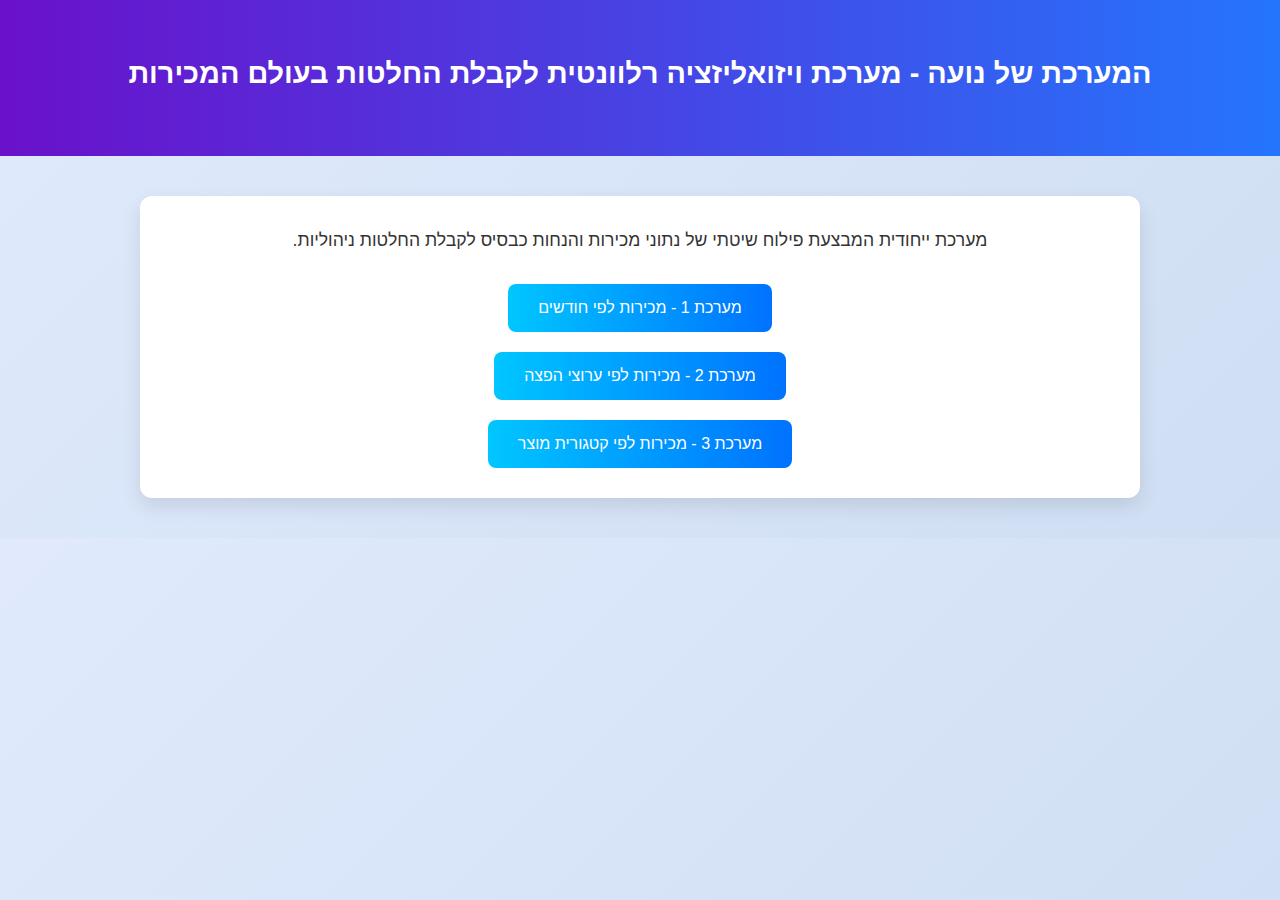
<file: index.html>
<!DOCTYPE html>
<html lang="he">
<head>
    <meta charset="UTF-8">
    <title>המערכת של נועה</title>
    <link rel="stylesheet" href="style.css">
    <script src="script.js" defer></script>
</head>
<body>
    <header>
        <h1>המערכת של נועה - מערכת ויזואליזציה רלוונטית לקבלת החלטות בעולם המכירות</h1>
    </header>
    <div class="container">
        <p>
            מערכת ייחודית המבצעת פילוח שיטתי של נתוני מכירות והנחות כבסיס לקבלת החלטות ניהוליות.
        </p>
        <div class="button-group">
            <a href="dash1.html"><button>מערכת 1 - מכירות לפי חודשים</button></a>
            <a href="dash2.html"><button>מערכת 2 - מכירות לפי ערוצי הפצה</button></a>
            <a href="dash3.html"><button>מערכת 3 - מכירות לפי קטגורית מוצר</button></a>
        </div>
    </div>
</body>
</html>
</file>
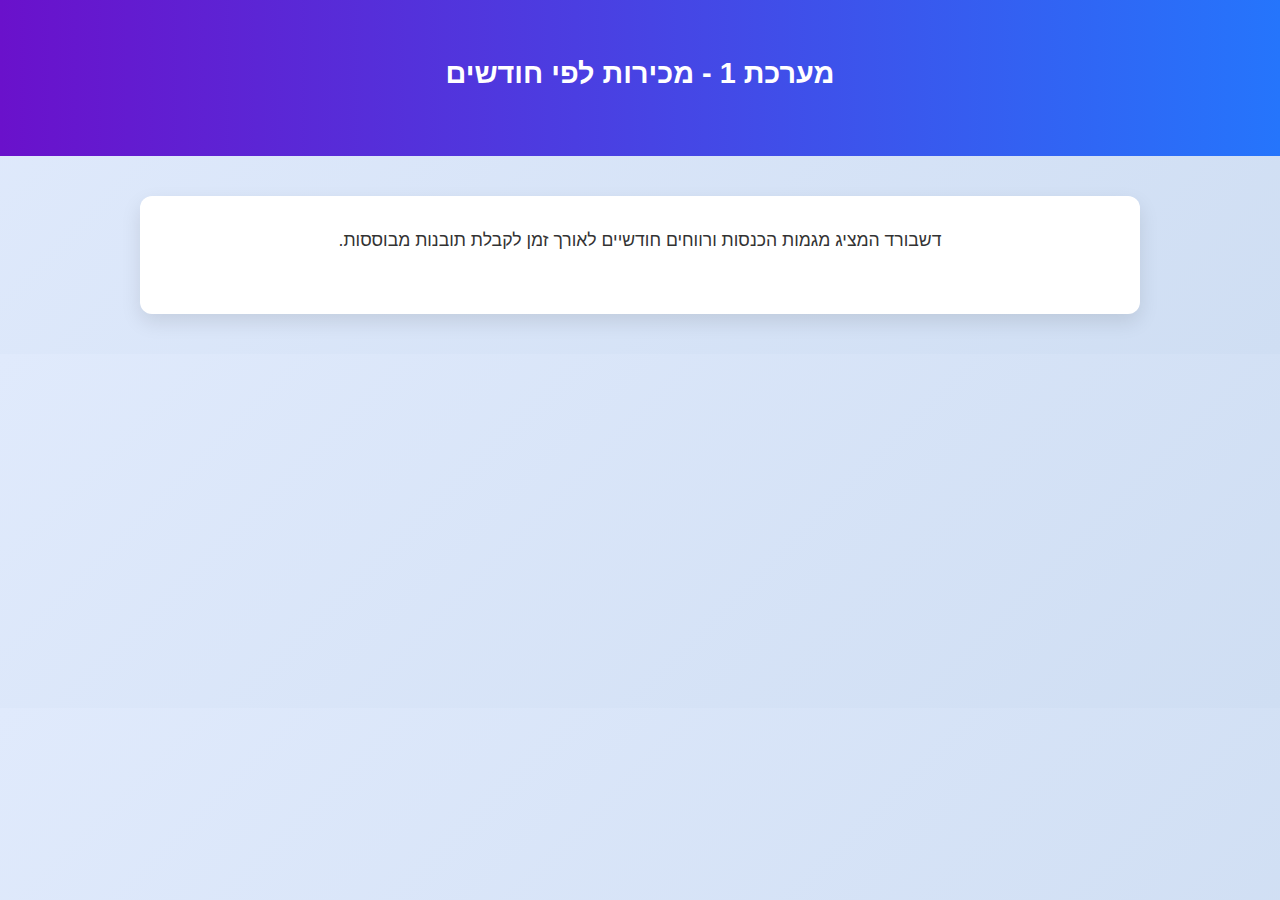
<file: dash1.html>
<!DOCTYPE html>
<html lang="he">
<head>
    <meta charset="UTF-8">
    <title>מערכת 1 - מכירות לפי חודשים</title>
    <link rel="stylesheet" href="style.css">
</head>
<body>
    <header>
        <h1>מערכת 1 - מכירות לפי חודשים</h1>
    </header>
    <div class="container">
        <p>דשבורד המציג מגמות הכנסות ורווחים חודשיים לאורך זמן לקבלת תובנות מבוססות.</p>
        <section class="section" id="tableau">
            <script type="module" src="https://public.tableau.com/javascripts/api/tableau.embedding.3.latest.min.js"></script>
            <tableau-viz 
                id="tableauViz"
                src="https://public.tableau.com/views/Dash1_17467788099320/ReveneuandProfitbymonth"
                toolbar="bottom"
                hide-tabs
                width="100%"
                height="800">
            </tableau-viz>
        </section>
    </div>
</body>
</html>
</file>
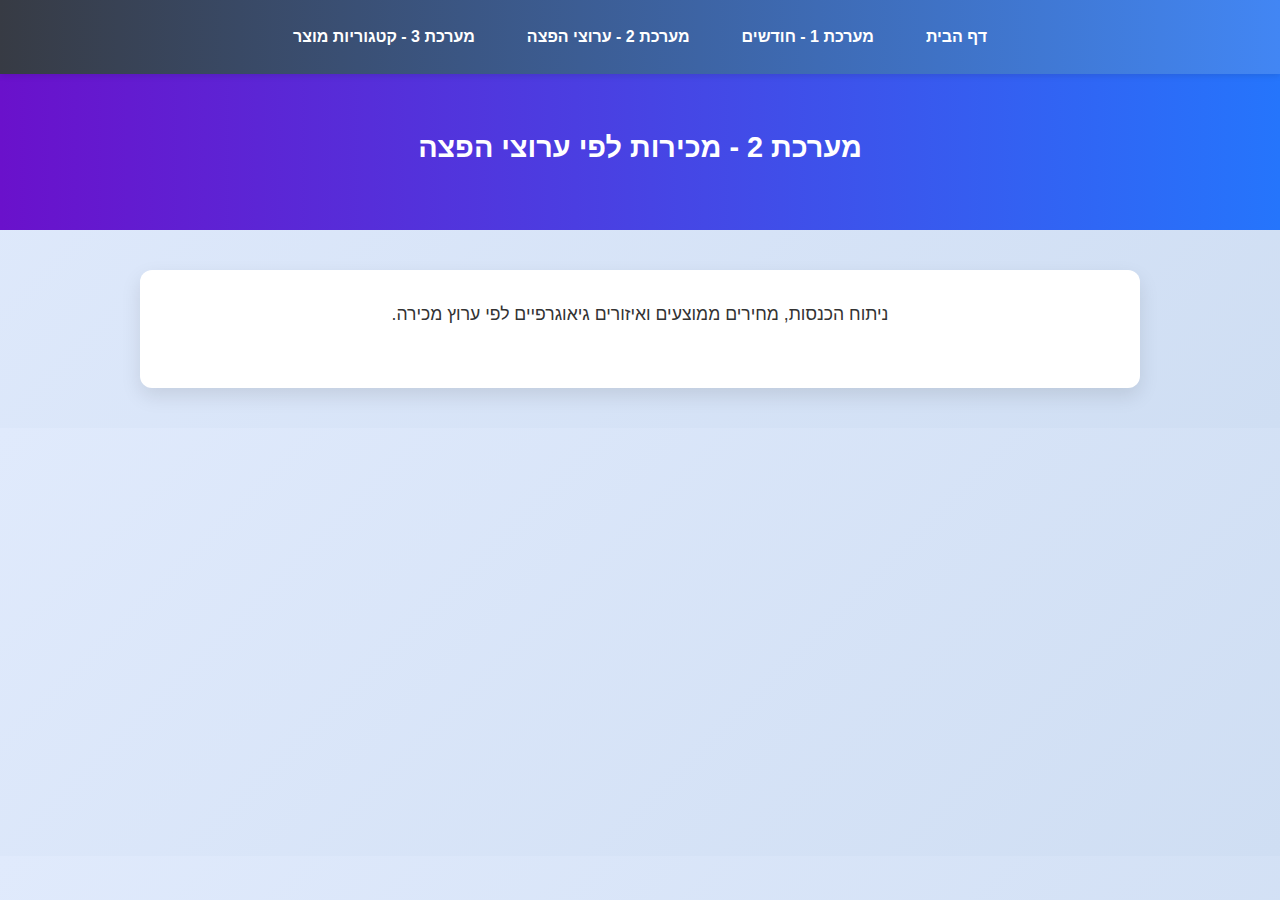
<file: dash2.html>
<!DOCTYPE html>
<html lang="he">
<head>
    <meta charset="UTF-8">
    <title>מערכת 2 - מכירות לפי ערוצי הפצה</title>
    <link rel="stylesheet" href="style.css">
</head>
<body>
    <nav class="navbar">
        <a href="index.html">דף הבית</a>
        <a href="dash1.html">מערכת 1 - חודשים</a>
        <a href="dash2.html">מערכת 2 - ערוצי הפצה</a>
        <a href="dash3.html">מערכת 3 - קטגוריות מוצר</a>
    </nav>

    <header>
        <h1>מערכת 2 - מכירות לפי ערוצי הפצה</h1>
    </header>
    <div class="container">
        <p>ניתוח הכנסות, מחירים ממוצעים ואיזורים גיאוגרפיים לפי ערוץ מכירה.</p>
        <section class="section" id="tableau">
            <script type="module" src="https://public.tableau.com/javascripts/api/tableau.embedding.3.latest.min.js"></script>
            <tableau-viz 
                id="tableauViz"
                src="https://public.tableau.com/views/Dash2_17467788533100/RevenueRegionandAverageUnitPricebySalesChannel"
                toolbar="bottom"
                hide-tabs
                width="100%"
                height="800">
            </tableau-viz>
        </section>
    </div>
</body>
</html>
</file>
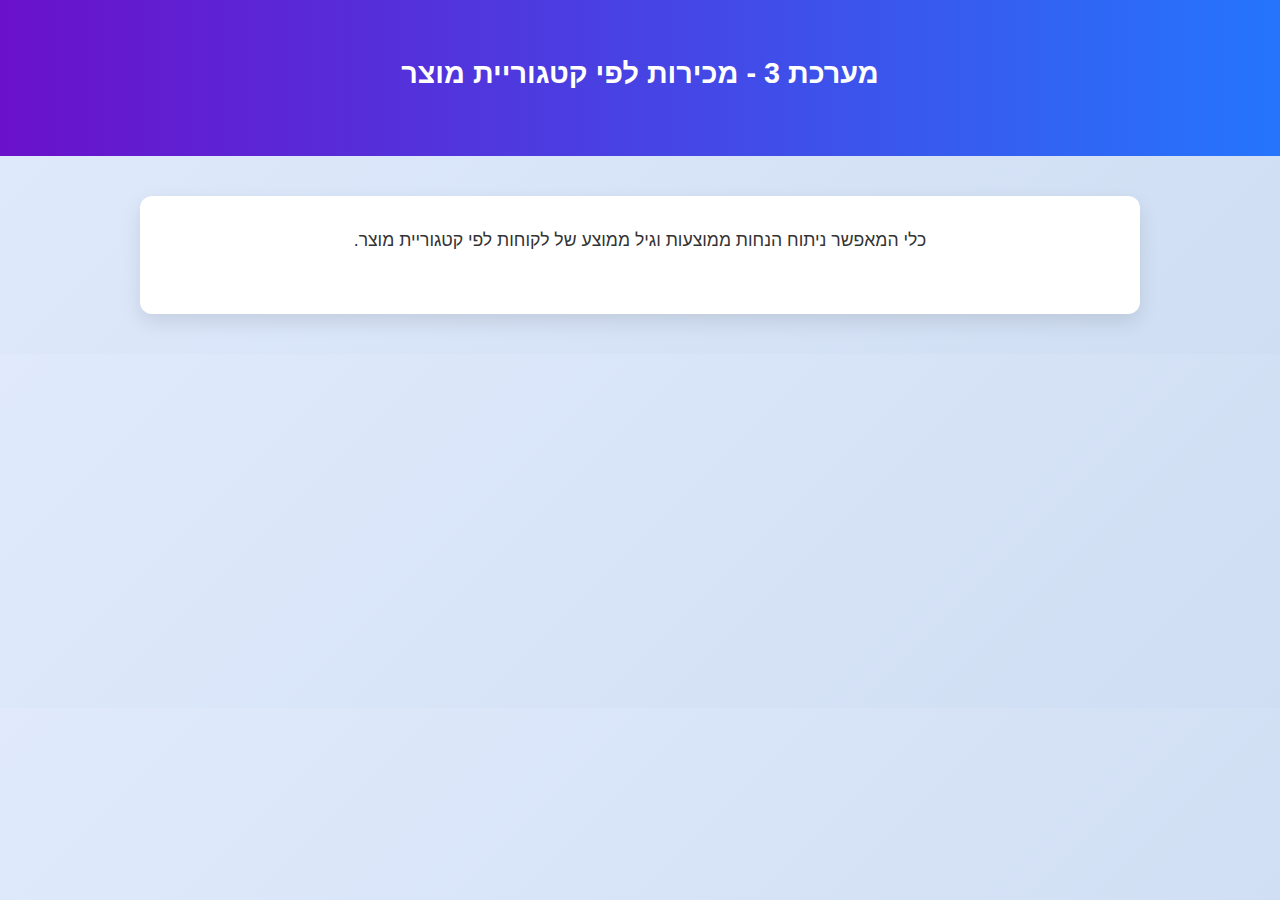
<file: dash3.html>
<!DOCTYPE html>
<html lang="he">
<head>
    <meta charset="UTF-8">
    <title>מערכת 3 - מכירות לפי קטגוריית מוצר</title>
    <link rel="stylesheet" href="style.css">
</head>
<body>
    <header>
        <h1>מערכת 3 - מכירות לפי קטגוריית מוצר</h1>
    </header>
    <div class="container">
        <p>כלי המאפשר ניתוח הנחות ממוצעות וגיל ממוצע של לקוחות לפי קטגוריית מוצר.</p>
        <section class="section" id="tableau">
            <script type="module" src="https://public.tableau.com/javascripts/api/tableau.embedding.3.latest.min.js"></script>
            <tableau-viz 
                id="tableauViz"
                src="https://public.tableau.com/views/Dash3_17467788810380/DiscountandAverageCustomerAgebyProductCategory"
                toolbar="bottom"
                hide-tabs
                width="100%"
                height="800">
            </tableau-viz>
        </section>
    </div>
</body>
</html>
</file>
<file: style.css>
/* Reset & base styles */
* {
    box-sizing: border-box;
    margin: 0;
    padding: 0;
}

body {
    font-family: 'Segoe UI', Tahoma, Geneva, Verdana, sans-serif;
    background: linear-gradient(135deg, #e0eafc, #cfdef3);
    color: #333;
    direction: rtl;
    line-height: 1.6;
}

/* NAVBAR STYLING */
.navbar {
    display: flex;
    justify-content: center;
    align-items: center;
    flex-wrap: wrap;
    gap: 20px;
    background: linear-gradient(90deg, #373b44, #4286f4);
    padding: 1rem 0;
    position: sticky;
    top: 0;
    z-index: 1000;
    box-shadow: 0 2px 6px rgba(0, 0, 0, 0.1);
}

.navbar a {
    color: #fff;
    font-weight: bold;
    text-decoration: none;
    font-size: 1rem;
    padding: 0.5rem 1rem;
    border-radius: 6px;
    transition: background-color 0.3s ease, transform 0.2s;
}

.navbar a:hover {
    background-color: rgba(255, 255, 255, 0.15);
    transform: translateY(-2px);
}

/* HEADER STYLING */
header {
    background: linear-gradient(to right, #6a11cb, #2575fc);
    color: #fff;
    text-align: center;
    padding: 50px 20px;
}

header h1 {
    font-size: 1.8rem;
    margin-bottom: 10px;
}

/* CONTAINER */
.container {
    max-width: 1000px;
    margin: 40px auto;
    padding: 30px 20px;
    background: #ffffff;
    border-radius: 12px;
    box-shadow: 0 8px 20px rgba(0, 0, 0, 0.1);
    text-align: center;
}

/* PARAGRAPH */
.container p {
    font-size: 1.1rem;
    margin-bottom: 30px;
}

/* BUTTONS */
.button-group {
    display: flex;
    flex-direction: column;
    align-items: center;
    gap: 20px;
}

.button-group a {
    text-decoration: none;
}

button {
    background: linear-gradient(to right, #00c6ff, #0072ff);
    border: none;
    color: white;
    padding: 15px 30px;
    font-size: 1rem;
    border-radius: 8px;
    cursor: pointer;
    transition: background 0.3s ease, transform 0.2s;
    min-width: 260px;
}

button:hover {
    background: linear-gradient(to right, #0072ff, #00c6ff);
    transform: translateY(-2px);
}

/* TABLEAU EMBED */
#tableau {
    margin-top: 30px;
    text-align: center;
}

#tableau h2 {
    font-size: 1.5rem;
    margin-bottom: 10px;
}

/* RESPONSIVENESS */
@media (max-width: 768px) {
    .navbar {
        flex-direction: column;
        gap: 10px;
    }

    header h1 {
        font-size: 1.4rem;
    }

    button {
        width: 90%;
    }
}
</file>
